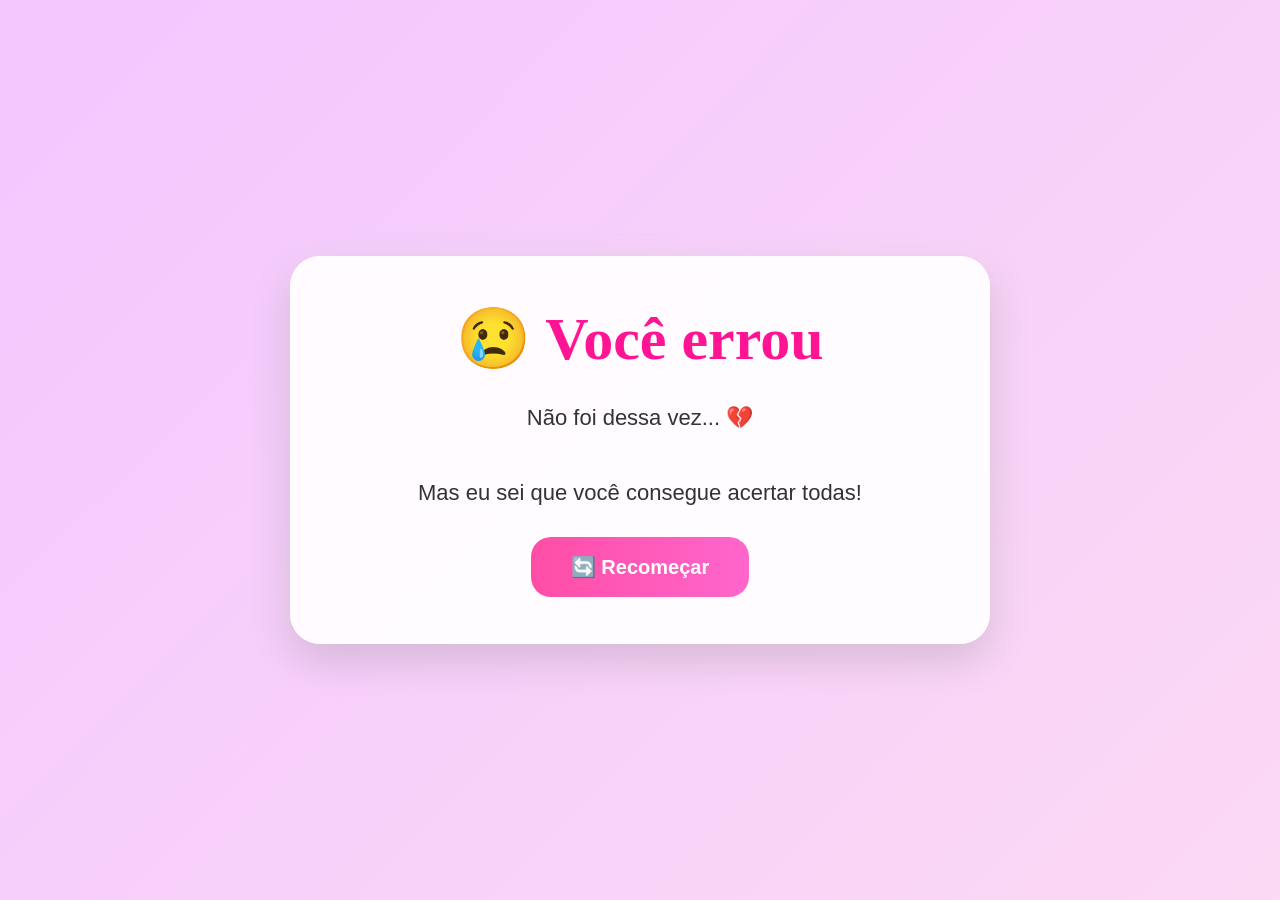
<file: erro.html>
<!DOCTYPE html>
<html lang="pt-BR">

<head>

<meta charset="UTF-8">

<meta name="viewport" content="width=device-width, initial-scale=1.0">

<title>Você errou 😢</title>

<link rel="stylesheet" href="style.css">

</head>

<body>

<div id="hearts"></div>

<div class="container">

<div class="glass">

<h1 class="error-title">
😢 Você errou
</h1>

<p class="error-text">

Não foi dessa vez... 💔

<br><br>

Mas eu sei que você consegue acertar todas!

</p>

<button class="restart" onclick="window.location='quiz.html'">

🔄 Recomeçar

</button>

</div>

</div>

<audio autoplay>

<source src="assets/error.mp3" type="audio/mpeg">

</audio>

</body>

</html>
</file>
<file: style.css>
/* ===========================
RESET
=========================== */

*{
    margin:0;
    padding:0;
    box-sizing:border-box;
}

html{
    scroll-behavior:smooth;
}

body{
    font-family:'Poppins',sans-serif;
    overflow:hidden;
    height:100vh;
    display:flex;
    justify-content:center;
    align-items:center;
    background:linear-gradient(-45deg,#ff9ecb,#ffc7e3,#ffdff1,#f3c7ff);
    background-size:400% 400%;
    animation:fundo 15s ease infinite;
}

button{
    font-family:'Poppins',sans-serif;
}

@keyframes fundo{

0%{
background-position:0% 50%;
}

50%{
background-position:100% 50%;
}

100%{
background-position:0% 50%;
}

}

/* ===========================
CONTAINER
=========================== */

.container{
    width:100%;
    display:flex;
    justify-content:center;
    align-items:center;
    padding:20px;
    z-index:5;
}

/* ===========================
GLASS
=========================== */

.glass{

width:700px;
max-width:95%;

padding:45px;

border-radius:30px;

backdrop-filter:blur(18px);

background:rgba(255,255,255,.92);

border:2px solid rgba(255,255,255,.6);

box-shadow:
0 15px 40px rgba(0,0,0,.15),
0 0 30px rgba(255,255,255,.25);

text-align:center;

animation:aparecer .8s;

}

/* ===========================
TÍTULO
=========================== */

.title{

font-family:'Dancing Script',cursive;

font-size:65px;

color:#ff1493;

text-shadow:0 0 15px rgba(255,20,147,.35);

margin-bottom:10px;

}

.name{

font-size:34px;

font-weight:700;

color:#222;

margin-bottom:30px;

}

/* ===========================
TEXTOS
=========================== */

#typing{

min-height:120px;

font-size:22px;

color:#333;

line-height:1.7;

}

#question{

font-size:30px;

font-weight:600;

color:#222;

margin-bottom:20px;

}

/* ===========================
BOTÃO PRINCIPAL
=========================== */

#startButton{

margin-top:40px;

padding:18px 40px;

border:none;

border-radius:50px;

cursor:pointer;

font-size:20px;

font-weight:700;

color:white;

background:linear-gradient(90deg,#ff4da6,#ff66cc);

transition:.35s;

box-shadow:
0 0 20px hotpink,
0 0 40px pink;

}

#startButton:hover{

transform:scale(1.08);

box-shadow:
0 0 35px deeppink,
0 0 60px hotpink;

}

/* ===========================
BOTÃO MÚSICA
=========================== */

#musicBtn{

position:absolute;

top:25px;

right:25px;

width:65px;

height:65px;

border:none;

border-radius:50%;

cursor:pointer;

font-size:25px;

background:white;

transition:.3s;

box-shadow:0 0 20px pink;

}

#musicBtn:hover{

transform:rotate(15deg) scale(1.1);

}

/* ===========================
HEARTS
=========================== */

#hearts{

position:fixed;

left:0;

top:0;

width:100%;

height:100%;

pointer-events:none;

overflow:hidden;

}

.heart{

position:absolute;

font-size:24px;

color:#ff2f87;

animation:fall linear forwards;

opacity:.8;

}

@keyframes fall{

0%{

transform:translateY(-10vh) rotate(0);

opacity:0;

}

10%{

opacity:1;

}

100%{

transform:translateY(110vh) rotate(360deg);

opacity:0;

}

}

@keyframes aparecer{

from{

opacity:0;

transform:translateY(30px);

}

to{

opacity:1;

transform:translateY(0);

}

}
/* ===========================
BARRA DE PROGRESSO
=========================== */

.progress{
    width:100%;
    height:12px;
    background:#e5e5e5;
    border-radius:20px;
    overflow:hidden;
    margin-top:30px;
}

#progressBar{
    width:0%;
    height:100%;
    background:linear-gradient(90deg,#ff1493,#ff69b4);
    transition:.5s;
}

/* ===========================
BOTÕES DO QUIZ
=========================== */

#answers{
    display:flex;
    flex-direction:column;
    gap:18px;
    margin-top:30px;
}

#answers button{

    padding:18px;

    font-size:20px;

    font-weight:600;

    border:none;

    border-radius:15px;

    cursor:pointer;

    color:#fff;

    background:linear-gradient(90deg,#ff4da6,#ff66cc);

    transition:.25s;

    box-shadow:0 8px 18px rgba(255,20,147,.25);

}

#answers button:hover{

    transform:translateY(-3px) scale(1.03);

    background:linear-gradient(90deg,#ff2c91,#ff4da6);

}

#answers button:active{

    transform:scale(.98);

}

/* ===========================
TELA DE ERRO
=========================== */

.error-title{

    font-family:'Dancing Script',cursive;

    font-size:60px;

    color:#ff1493;

}

.error-text{

    color:#333;

    font-size:22px;

    line-height:1.7;

    margin:25px 0;

}

.restart{

    padding:18px 40px;

    border:none;

    border-radius:20px;

    cursor:pointer;

    color:#fff;

    font-size:20px;

    font-weight:600;

    background:linear-gradient(90deg,#ff4da6,#ff66cc);

    transition:.3s;

}

.restart:hover{

    transform:scale(1.06);

}

/* ===========================
VÍDEO
=========================== */

.video-box{

    width:100%;

    max-width:850px;

    margin:auto;

}

.video-box video{

    width:100%;

    border-radius:25px;

    box-shadow:0 10px 35px rgba(0,0,0,.25);

}

.final-message{

    margin-top:25px;

    color:#333;

    font-size:22px;

    line-height:1.7;

}

/* ===========================
RESPONSIVO
=========================== */

@media (max-width:700px){

    .glass{

        padding:30px;

    }

    .title{

        font-size:46px;

    }

    .name{

        font-size:26px;

    }

    #typing{

        font-size:18px;

    }

    #question{

        font-size:24px;

    }

    #answers button{

        font-size:17px;

        padding:16px;

    }

    #startButton{

        font-size:18px;

        padding:16px 28px;

    }

    .error-title{

        font-size:46px;

    }

    .error-text{

        font-size:18px;

    }

    .final-message{

        font-size:18px;

    }

}
</file>
